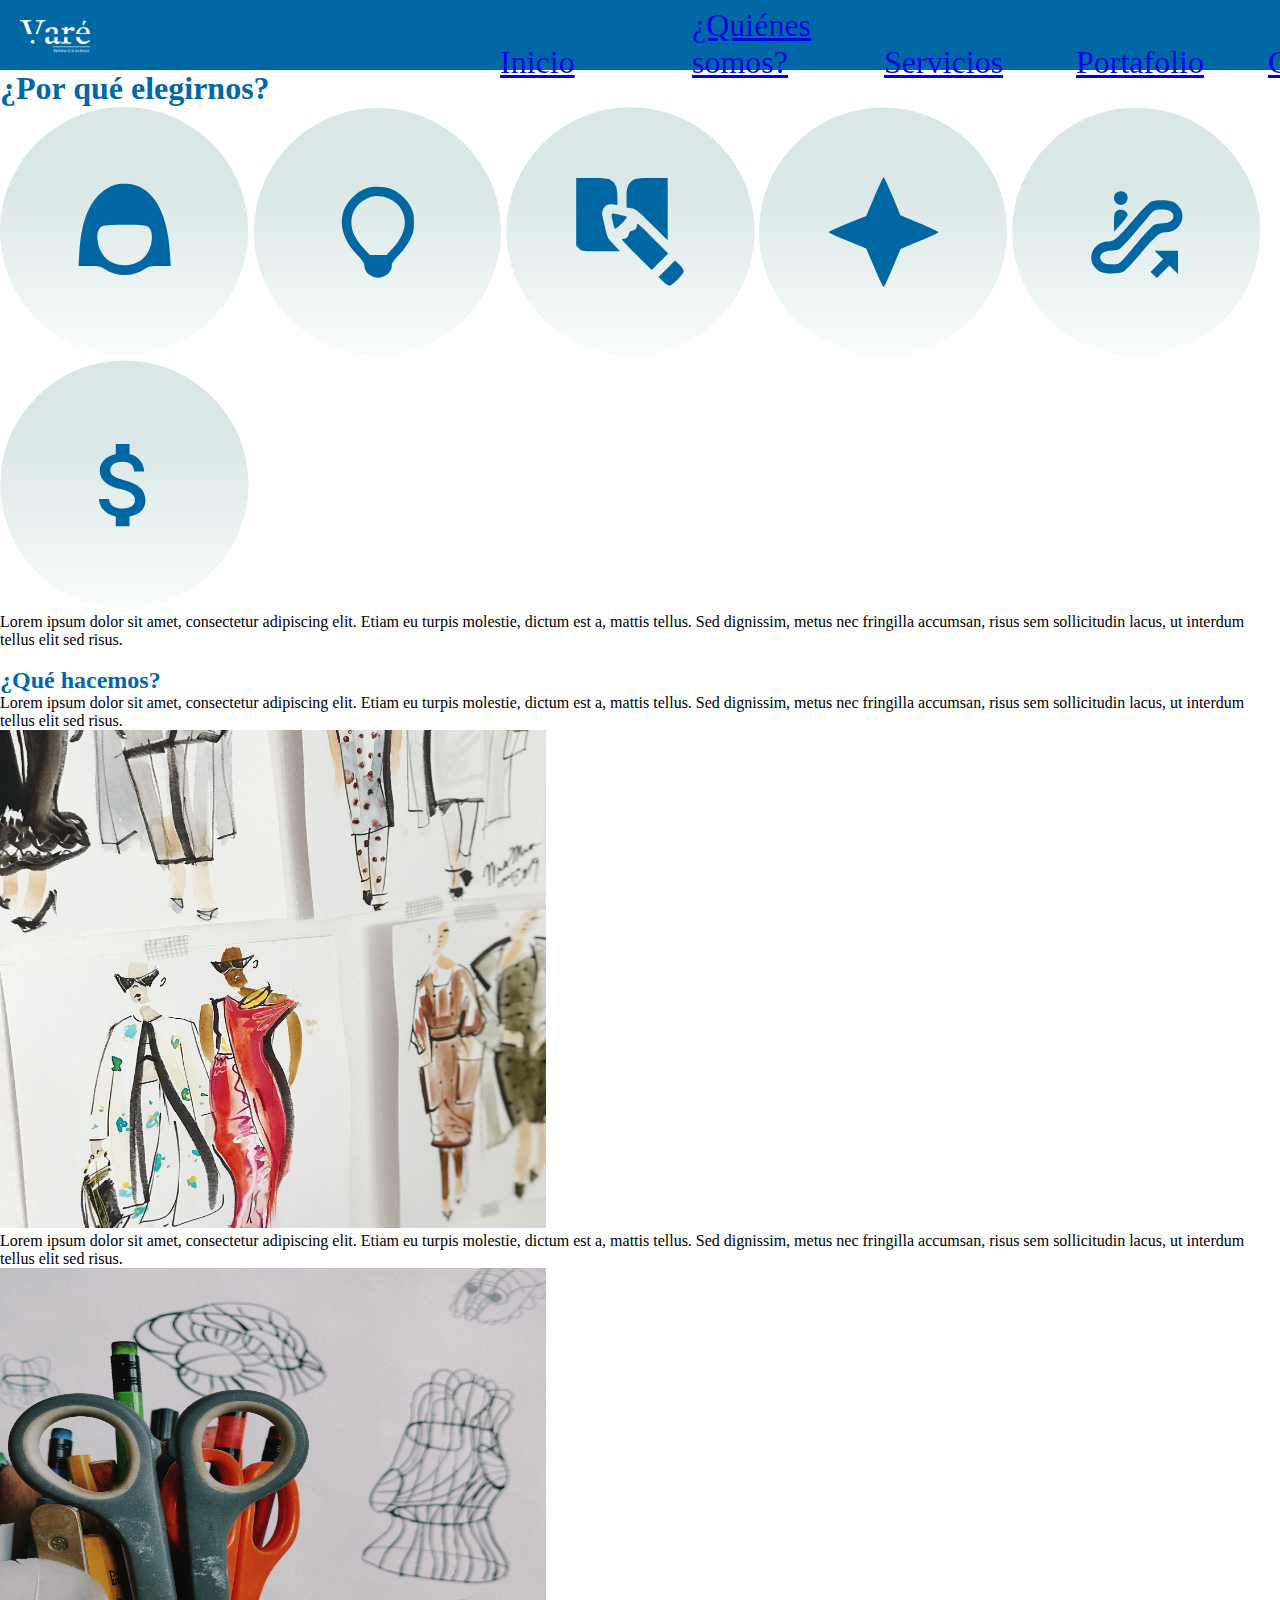
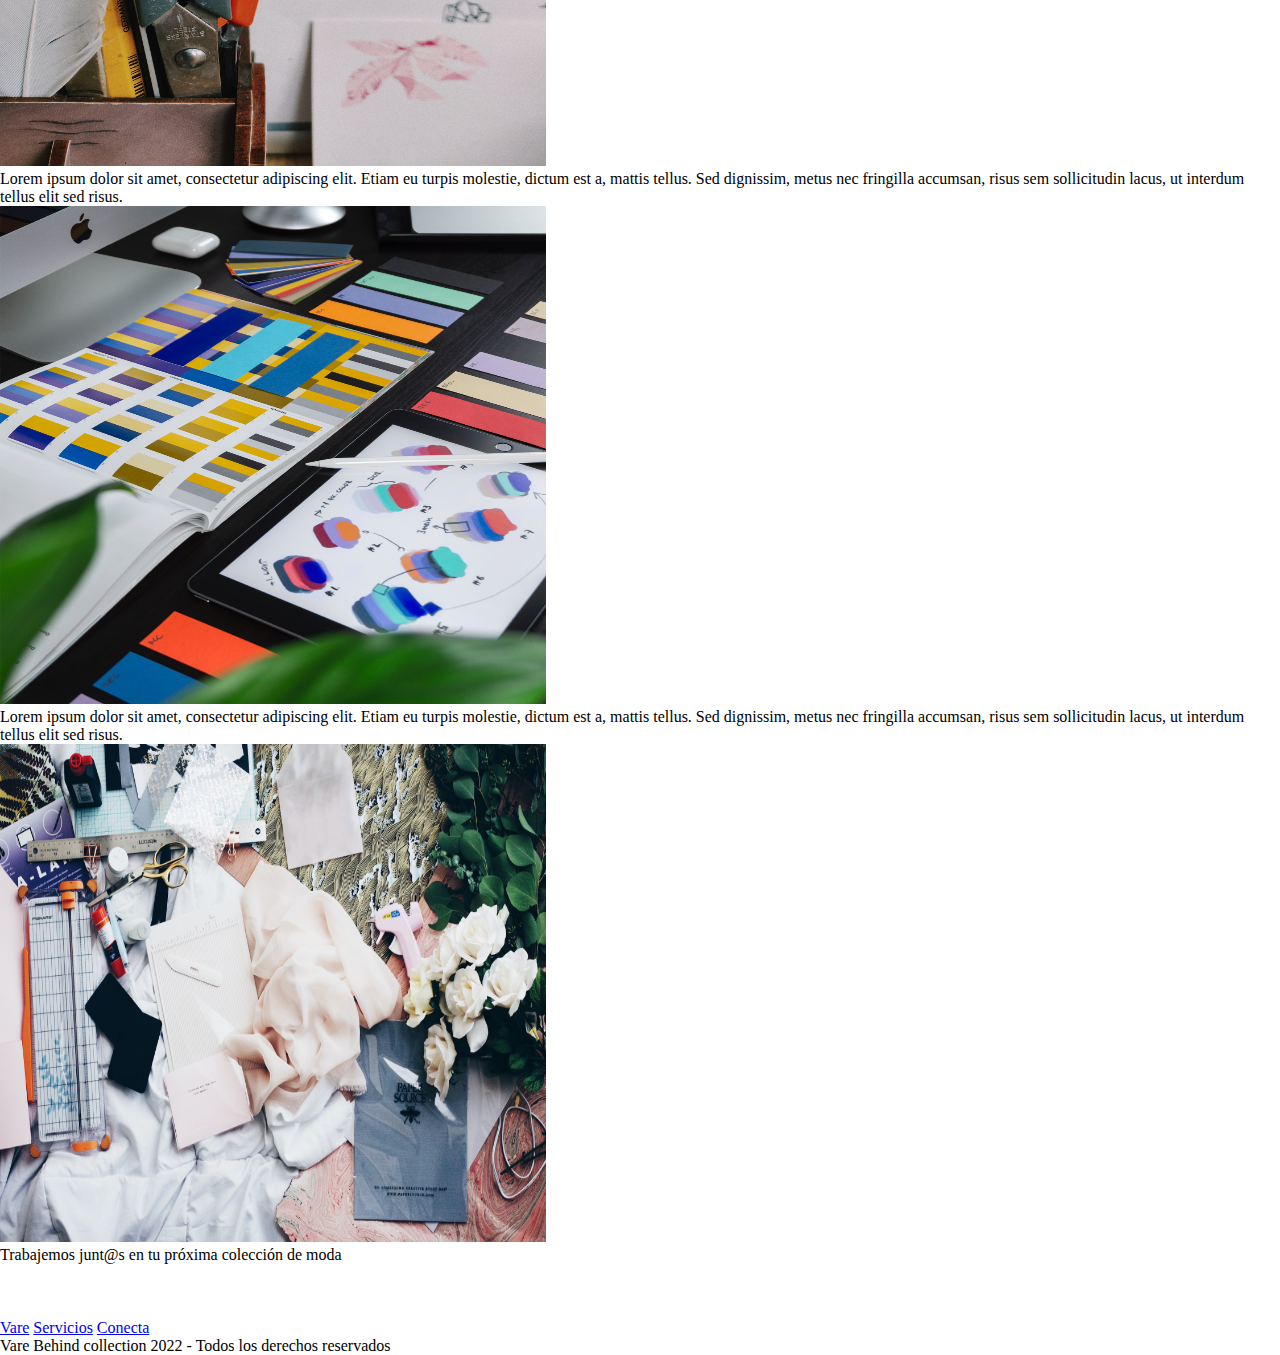
<file: index.html>
<!DOCTYPE html>
<html lang="en">

<head>

    <meta charset="UTF-8">
    <meta http-equiv="X-UA-Compatible" content="IE=edge">
    <meta name="viewport" content="width=device-width, initial-scale=1.0">
    <title>Inicio</title>
    <link rel="icon" type="image/x-icon" href="Assets/favicon.png">
    <link rel="preconnect" href="https://fonts.googleapis.com">
    <link rel="preconnect" href="https://fonts.gstatic.com" crossorigin>
    <link href="https://fonts.googleapis.com/css2?family=Poppins:wght@100;400&display=swap" rel="stylesheet">
    <link rel="preconnect" href="https://fonts.googleapis.com">
    <link rel="preconnect" href="https://fonts.gstatic.com" crossorigin>
    <link href="https://fonts.googleapis.com/css2?family=Poppins:wght@100;400;600&display=swap" rel="stylesheet">
    <link rel="preconnect" href="https://fonts.googleapis.com">
    <link rel="preconnect" href="https://fonts.gstatic.com" crossorigin>
    <link href="https://fonts.googleapis.com/css2?family=Poppins:wght@100;400;600;700&display=swap" rel="stylesheet">
    <link rel="stylesheet" href="CSS/style.css">

</head>

<body>

    <header class="navBackground">
        <img src="Assets/favicon.png" alt="Logo marca Vare" width="70">
        <nav>
            <ul>
                <li><a href="index.html">Inicio</a></li>
                <li><a href="quienessomos.html">¿Quiénes somos?</a></li>
                <li><a href="servicios.html">Servicios</a></li>
                <li><a href="portafolio.html">Portafolio</a></li>
                <li><a href="contacto.html">Contactanos</a></li>
            </ul>
        </nav>
    </header>

    <section>
        <h1>¿Por qué elegirnos?</h1>
    </section>

    <section class="flex-container">
        <img src="Assets/01 Inicio/Usuario.svg" alt="icono usuario" width="249">
        <img src="Assets/01 Inicio/Innovacion.svg" alt="icono Innovación" width="249">
        <img src="Assets/01 Inicio/metodologia.svg" alt="icono metodología" width="249">
        <img src="Assets/01 Inicio/diferentes.svg" alt="icono unicos" width="249">
        <img src="Assets/01 Inicio/logros.svg" alt="icono logros" width="249">
        <img src="Assets/01 Inicio/asequibles.svg" alt="icono precios asequibles" width="249">
    </section>

    <section>
        <p>Lorem ipsum dolor sit amet, consectetur adipiscing elit. Etiam eu turpis molestie, dictum est a, mattis
            tellus. Sed dignissim, metus nec fringilla accumsan, risus sem sollicitudin lacus, ut interdum tellus elit
            sed risus. </p>
    </section>

    <br>

    <section>
        <h2>¿Qué hacemos?</h2>
    </section>

    <section>
        <p>Lorem ipsum dolor sit amet, consectetur adipiscing elit. Etiam eu turpis molestie, dictum est a, mattis
            tellus. Sed dignissim, metus nec fringilla accumsan, risus sem sollicitudin lacus, ut interdum tellus elit
            sed risus. </p>
        <img src="Assets/01 Inicio/inicio1.jpg" alt="imágen de moda" width="546" height="498">
    </section>

    <section>
        <p>Lorem ipsum dolor sit amet, consectetur adipiscing elit. Etiam eu turpis molestie, dictum est a, mattis
            tellus. Sed dignissim, metus nec fringilla accumsan, risus sem sollicitudin lacus, ut interdum tellus elit
            sed risus. </p>
        <img src="Assets/01 Inicio/inicio2.jpg" alt="imágen de moda" width="546" height="498">
    </section>

    <section>
        <p>Lorem ipsum dolor sit amet, consectetur adipiscing elit. Etiam eu turpis molestie, dictum est a, mattis
            tellus. Sed dignissim, metus nec fringilla accumsan, risus sem sollicitudin lacus, ut interdum tellus elit
            sed risus. </p>
        <img src="Assets/01 Inicio/inicio3.jpg" alt="imágen de moda" width="546" height="498">
    </section>

    <section>
        <p>Lorem ipsum dolor sit amet, consectetur adipiscing elit. Etiam eu turpis molestie, dictum est a, mattis
            tellus. Sed dignissim, metus nec fringilla accumsan, risus sem sollicitudin lacus, ut interdum tellus elit
            sed risus. </p>
        <img src="Assets/01 Inicio/inicio4.jpg" alt="imágen de moda" width="546" height="498">
    </section>

    <section>
        <p>Trabajemos junt@s en tu próxima colección de moda </p>
    </section>


    <br>

    <footer>
        <img src="Assets/favicon.png" alt="Logo marca Vare" width="70"> <br>

        <a href="quienessomos.html">Vare</a>
        <a href="servicios.html">Servicios</a>
        <a href="contacto.html">Conecta</a>

        <p>Vare Behind collection 2022 - Todos los derechos reservados</p>
    </footer>

</body>

</html>
</file>
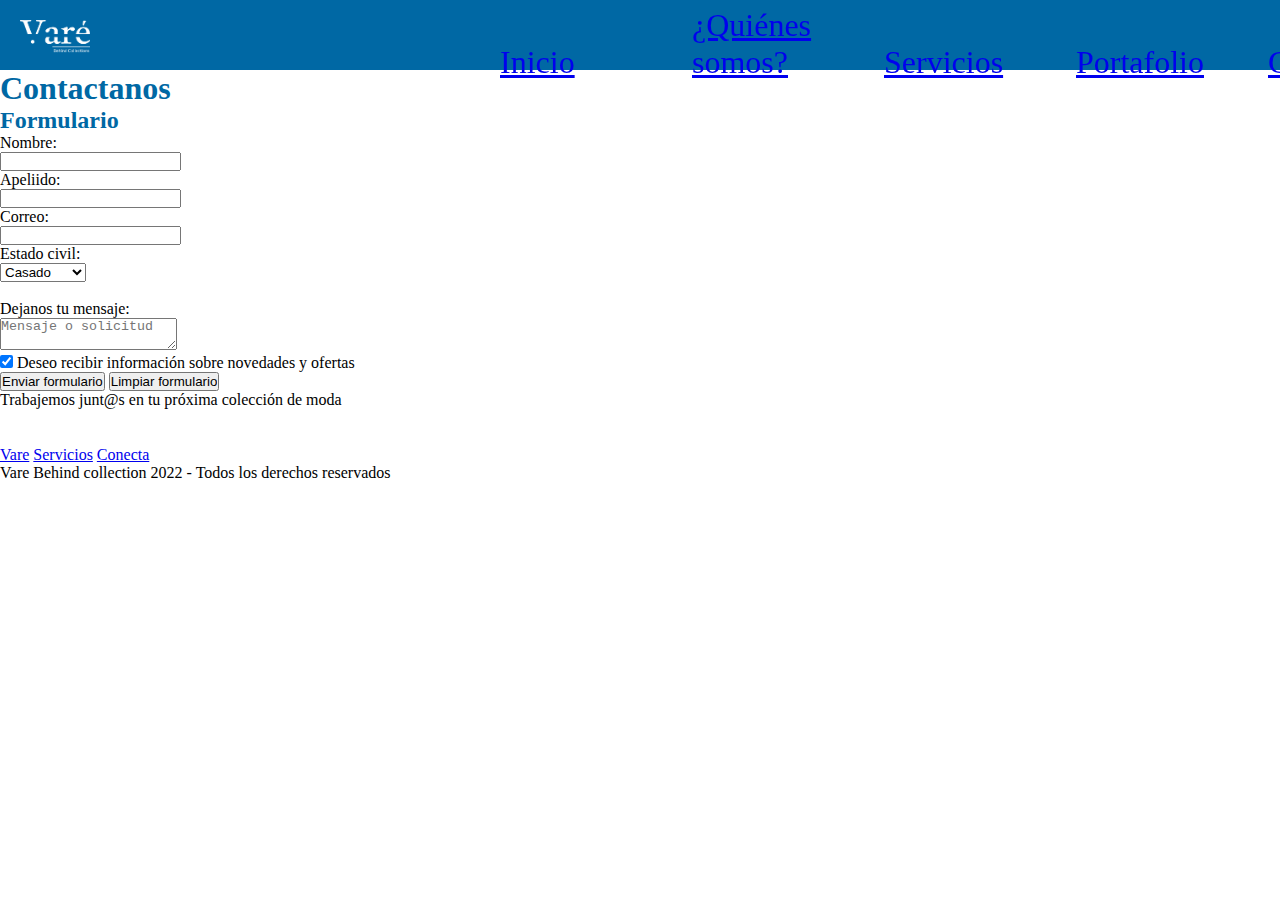
<file: contacto.html>
<!DOCTYPE html>
<html lang="en">

<head>
  <meta charset="UTF-8">
  <meta http-equiv="X-UA-Compatible" content="IE=edge">
  <meta name="viewport" content="width=device-width, initial-scale=1.0">
  <title>Contactanos</title>
  <link rel="icon" type="image/x-icon" href="Assets/favicon.png">
  <link rel="preconnect" href="https://fonts.gstatic.com" crossorigin>
  <link href="https://fonts.googleapis.com/css2?family=Poppins:wght@100;400&display=swap" rel="stylesheet">
  <link rel="preconnect" href="https://fonts.googleapis.com">
  <link rel="preconnect" href="https://fonts.gstatic.com" crossorigin>
  <link href="https://fonts.googleapis.com/css2?family=Poppins:wght@100;400;600&display=swap" rel="stylesheet">
  <link rel="preconnect" href="https://fonts.googleapis.com">
  <link rel="preconnect" href="https://fonts.gstatic.com" crossorigin>
  <link href="https://fonts.googleapis.com/css2?family=Poppins:wght@100;400;600;700&display=swap" rel="stylesheet">
  <link rel="stylesheet" href="CSS/style.css">
</head>

<body>
  <header class="navBackground">
    <img src="Assets/favicon.png" alt="Logo marca Vare" width="70">
    <nav>
      <ul>
        <li><a href="index.html">Inicio</a></li>
        <li><a href="quienessomos.html">¿Quiénes somos?</a></li>
        <li><a href="servicios.html">Servicios</a></li>
        <li><a href="portafolio.html">Portafolio</a></li>
        <li><a href="contacto.html">Contactanos</a></li>
      </ul>
    </nav>
  </header>

  <section>
    <h1>Contactanos</h1>
  </section>

  <section>
    <h2>Formulario</h2>
    <form>
      <!--<form action="/action_page.php"> en caso de estar conectado a base de datos  -->
      <label for="fname">Nombre:</label><br>
      <input type="text" id="fname" name="fname"><br>

      <label for="lname">Apeliido:</label><br>
      <input type="text" id="lname" name="lname"><br>

      <label for="correo">Correo:</label><br>
      <input type="email" id="correo" name="correo">

      <p>Estado civil:</p>
      <select name="civil">
        <option value="casado">Casado</option>
        <option value="soltero">Soltero</option>
        <option value="unionlibre">Unión libre</option>
      </select> <br> <br>

      <label for="Observaciones"> Dejanos tu mensaje:<br>
        <textarea placeholder="Mensaje o solicitud"></textarea>
      </label>

      <p>
        <input type="checkbox" name="info" checked="checked" /> Deseo recibir información sobre novedades y ofertas
      </p>

      <input type="submit" value="Enviar formulario" />
      <input type="reset" value="Limpiar formulario" />

    </form>
  </section>

  <section>
    <p>Trabajemos junt@s en tu próxima colección de moda </p>
  </section>

  <footer>
    <img src="Assets/favicon.png" alt="Logo marca Vare" width="70"> <br>

    <a href="quienessomos.html">Vare</a>
    <a href="servicios.html">Servicios</a>
    <a href="contacto.html">Conecta</a>

    <p>Vare Behind collection 2022 - Todos los derechos reservados</p>
  </footer>

</body>

</html>
</file>
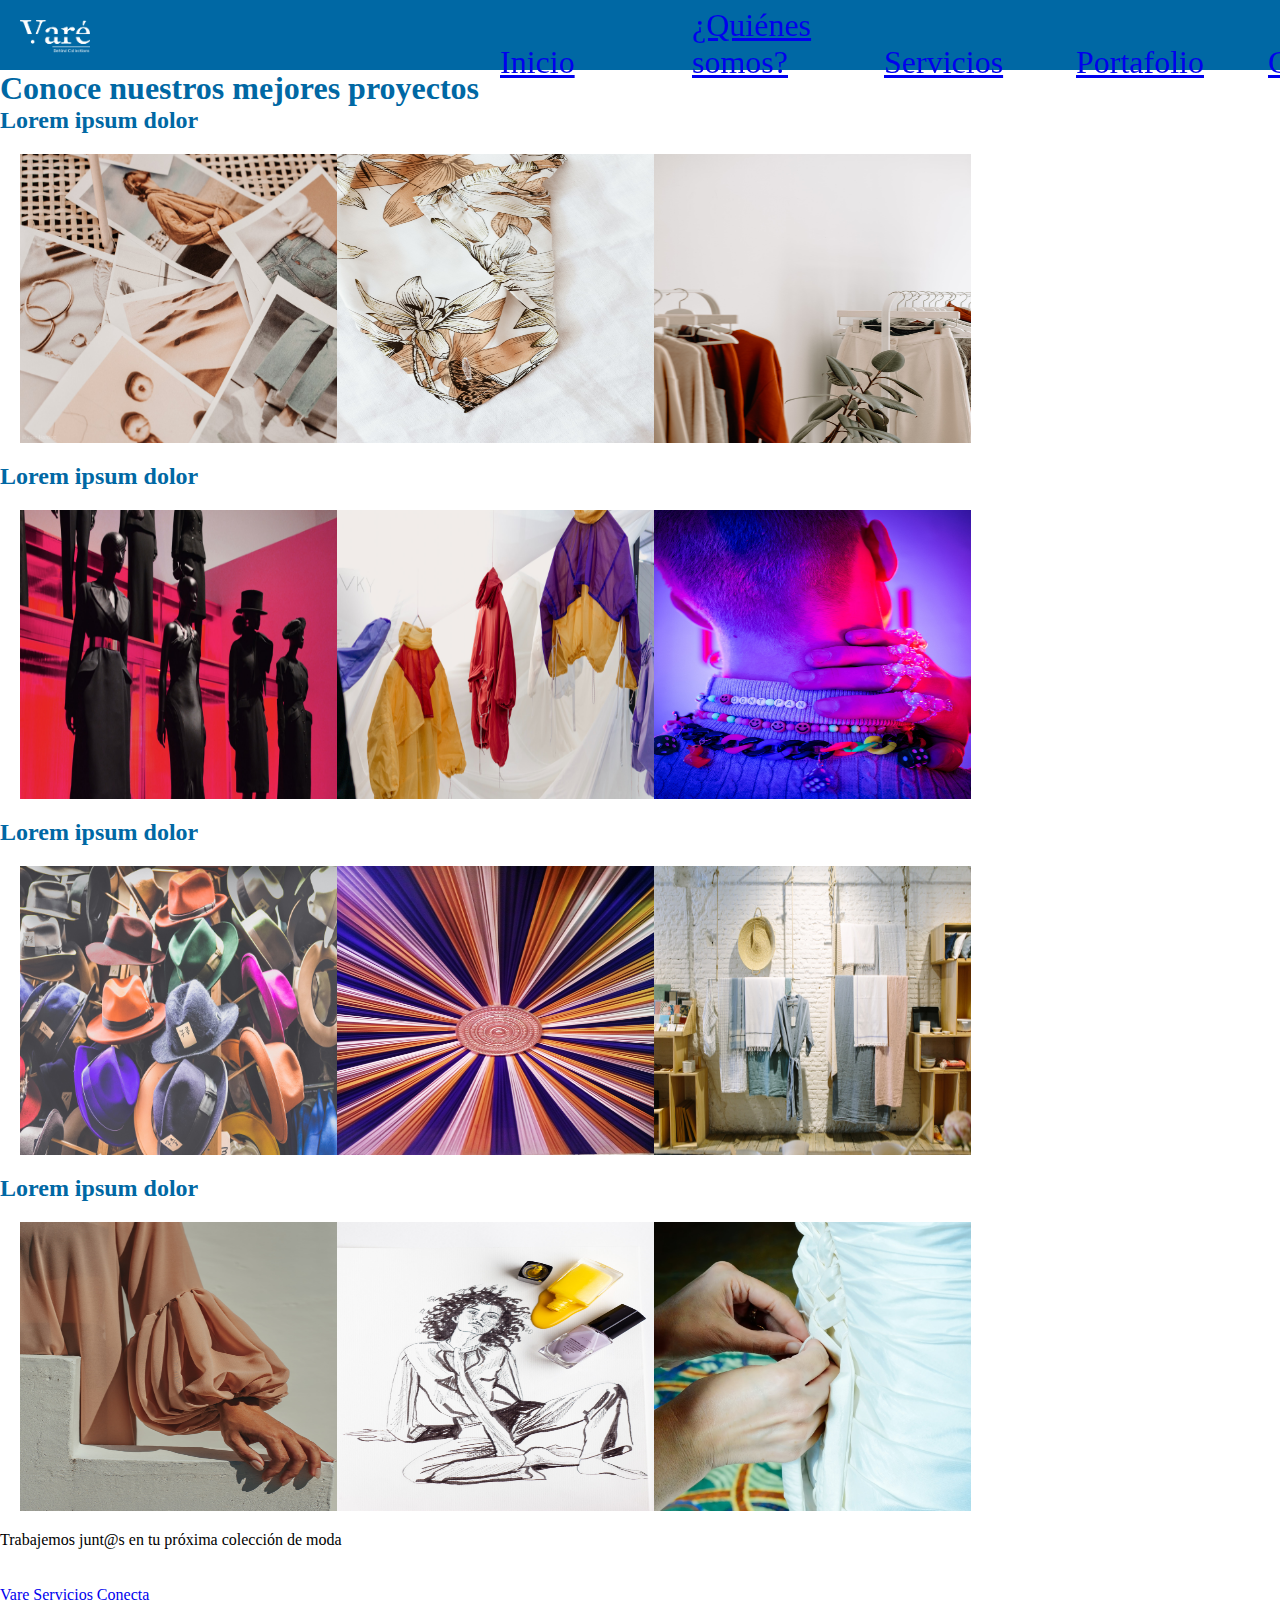
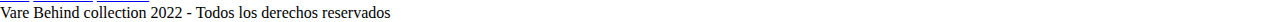
<file: portafolio.html>
<!DOCTYPE html>
<html lang="en">

<head>
    <meta charset="UTF-8">
    <meta http-equiv="X-UA-Compatible" content="IE=edge">
    <meta name="viewport" content="width=device-width, initial-scale=1.0">
    <title>Portaflio</title>
    <link rel="icon" type="image/x-icon" href="Assets/favicon.png">
    <link rel="preconnect" href="https://fonts.gstatic.com" crossorigin>
    <link href="https://fonts.googleapis.com/css2?family=Poppins:wght@100;400&display=swap" rel="stylesheet">
    <link rel="preconnect" href="https://fonts.googleapis.com">
    <link rel="preconnect" href="https://fonts.gstatic.com" crossorigin>
    <link href="https://fonts.googleapis.com/css2?family=Poppins:wght@100;400;600&display=swap" rel="stylesheet">
    <link rel="preconnect" href="https://fonts.googleapis.com">
    <link rel="preconnect" href="https://fonts.gstatic.com" crossorigin>
    <link href="https://fonts.googleapis.com/css2?family=Poppins:wght@100;400;600;700&display=swap" rel="stylesheet">
    <link rel="stylesheet" href="CSS/style.css">
</head>

<body>

    <header class="navBackground">
        <img src="Assets/favicon.png" alt="Logo marca Vare" width="70">
        <nav>
            <ul>
                <li><a href="index.html">Inicio</a></li>
                <li><a href="quienessomos.html">¿Quiénes somos?</a></li>
                <li><a href="servicios.html">Servicios</a></li>
                <li><a href="portafolio.html">Portafolio</a></li>
                <li><a href="contacto.html">Contactanos</a></li>
            </ul>
        </nav>
    </header>

    <section>
        <h1>Conoce nuestros mejores proyectos</h1>
    </section>

    <section><h2>Lorem ipsum dolor </h2></section>

    <section class="flex-container-portafolio">
        <img src="Assets/04 Portafolio/portafolio 1.jpg" alt="imágen de fotografías" width="317" height="289">
        <img src="Assets/04 Portafolio/portafolio 2.jpg" alt="imágen de fotografías" width="317" height="289">
        <img src="Assets/04 Portafolio/portafolio 3.jpg" alt="imágen de fotografías" width="317" height="289">
    </section>

    <section><h2>Lorem ipsum dolor </h2></section>

    <section class="flex-container-portafolio">
        <img src="Assets/04 Portafolio/portafolio 4.jpg" alt="imágen de fotografías" width="317" height="289">
        <img src="Assets/04 Portafolio/portafolio 5.jpg" alt="imágen de fotografías" width="317" height="289">
        <img src="Assets/04 Portafolio/portafolio 6.jpg" alt="imágen de fotografías" width="317" height="289">
    </section>

    <section><h2>Lorem ipsum dolor </h2></section>

    <section class="flex-container-portafolio">
        <img src="Assets/04 Portafolio/portafolio 7.jpg" alt="imágen de fotografías" width="317" height="289">
        <img src="Assets/04 Portafolio/portafolio 8.jpg" alt="imágen de fotografías" width="317" height="289">
        <img src="Assets/04 Portafolio/portafolio 9.jpg" alt="imágen de fotografías" width="317" height="289">
    </section>

    <section><h2>Lorem ipsum dolor </h2></section>

    <section class="flex-container-portafolio">
        <img src="Assets/04 Portafolio/portafolio 10.jpg" alt="imágen de fotografías" width="317" height="289">
        <img src="Assets/04 Portafolio/portafolio 11.jpg" alt="imágen de fotografías" width="317" height="289">
        <img src="Assets/04 Portafolio/portafolio 12.jpg" alt="imágen de fotografías" width="317" height="289">
    </section>

    <section>
        <p>Trabajemos junt@s en tu próxima colección de moda </p>
    </section>

    <footer>
        <img src="Assets/favicon.png" alt="Logo marca Vare" width="70"> <br>

        <a href="quienessomos.html">Vare</a>
        <a href="servicios.html">Servicios</a>
        <a href="contacto.html">Conecta</a>

        <p>Vare Behind collection 2022 - Todos los derechos reservados</p>
    </footer>

</body>

</html>
</file>
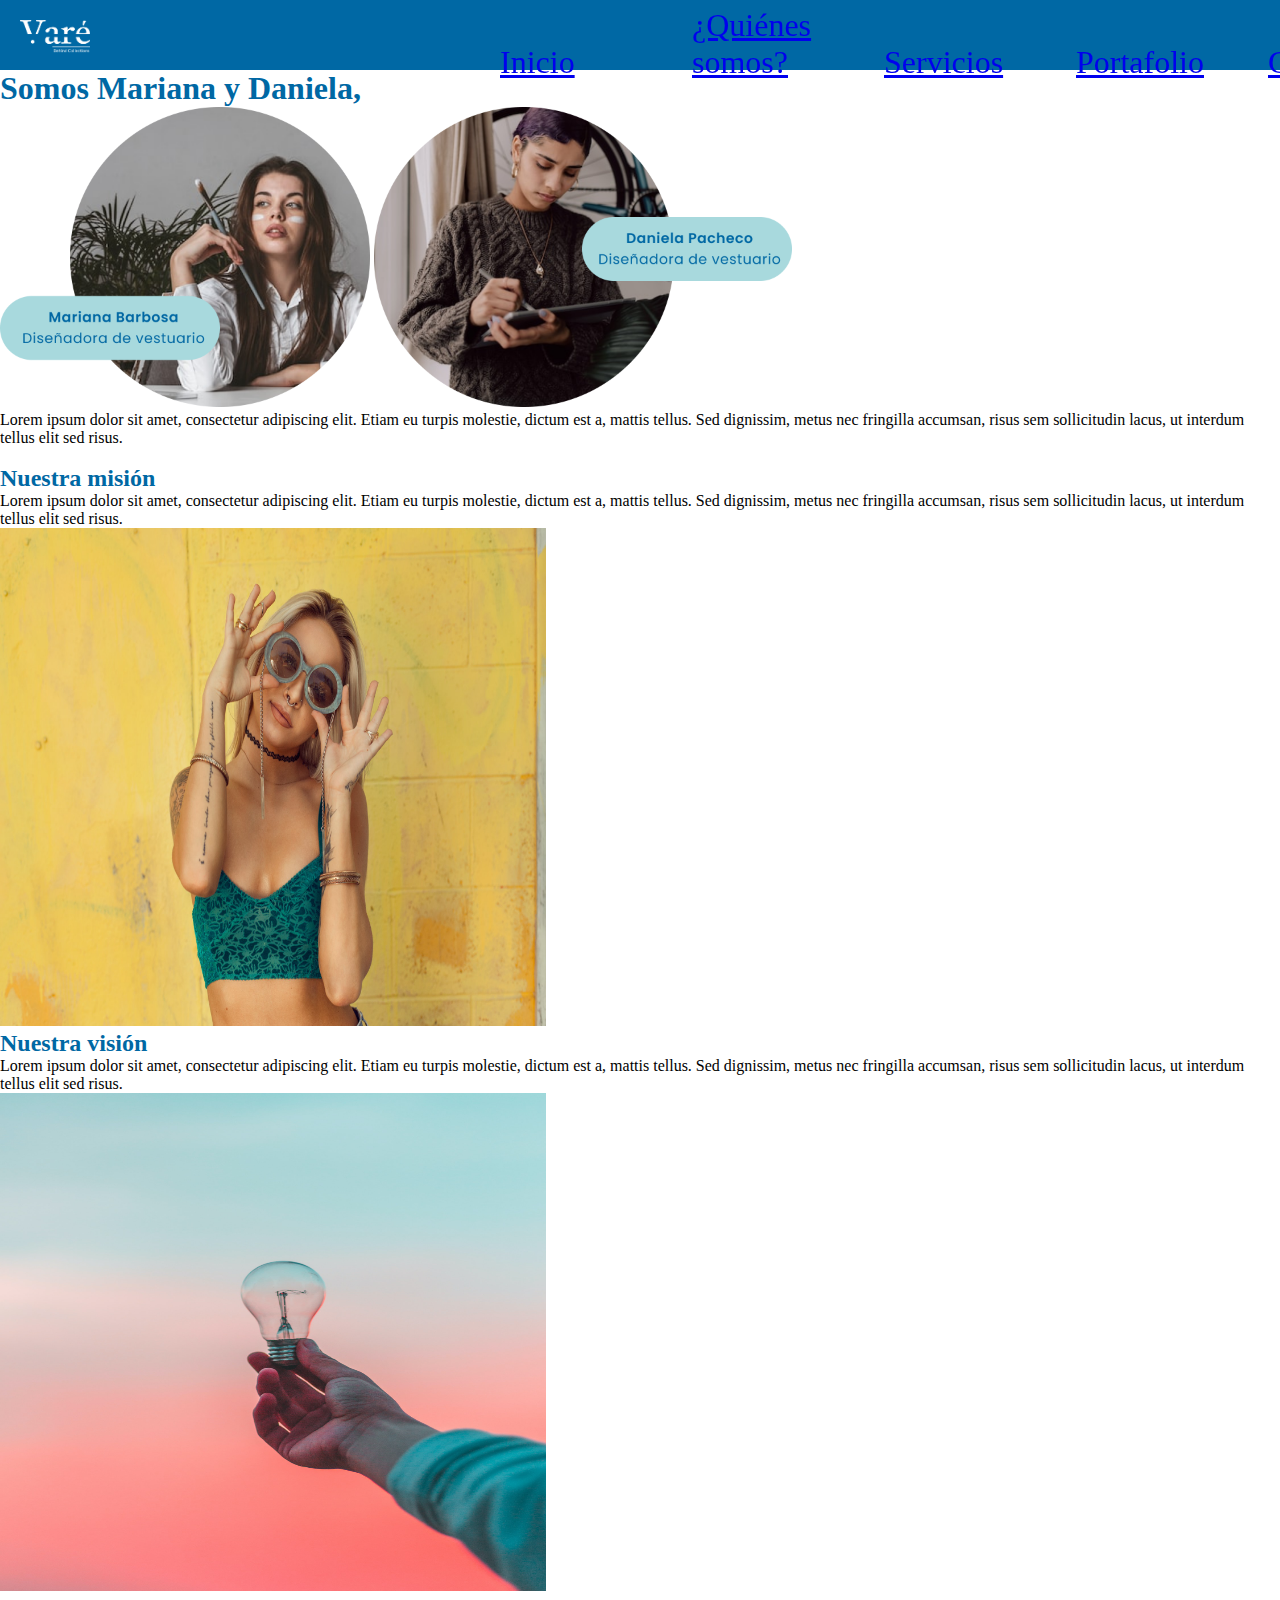
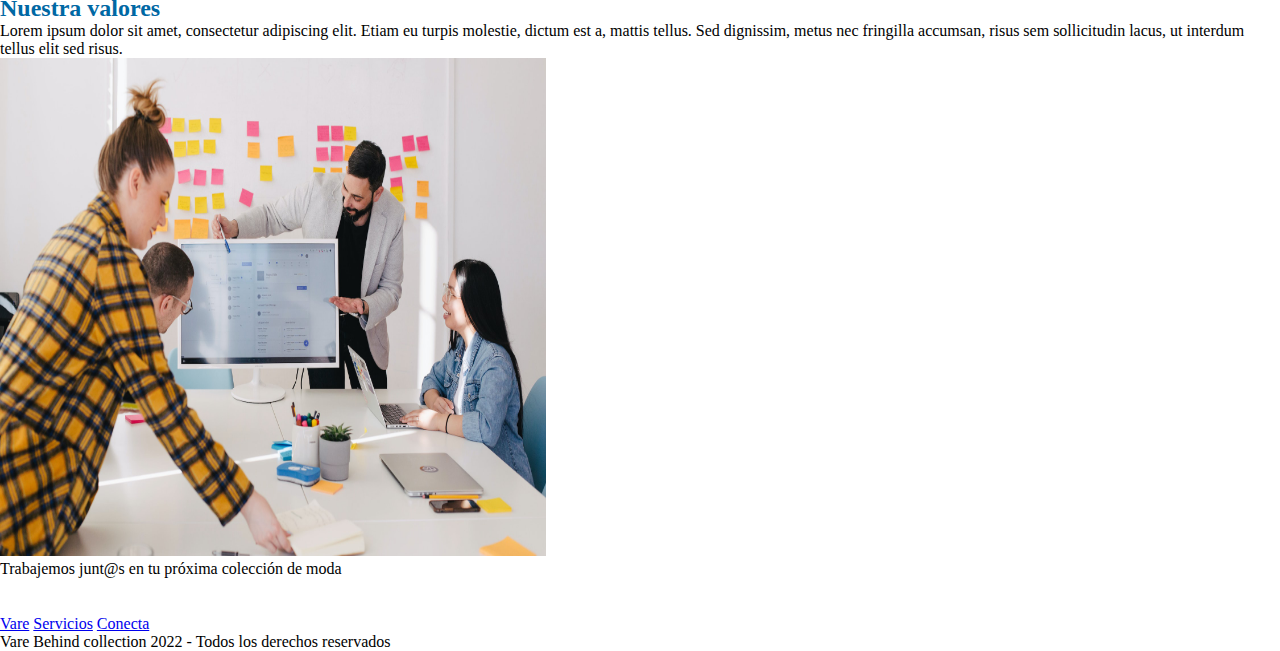
<file: quienessomos.html>
<!DOCTYPE html>
<html lang="en">

<head>
    <meta charset="UTF-8">
    <meta http-equiv="X-UA-Compatible" content="IE=edge">
    <meta name="viewport" content="width=device-width, initial-scale=1.0">
    <title>¿Quiénes somos?</title>
    <link rel="icon" type="image/x-icon" href="Assets/favicon.png">
    <link rel="preconnect" href="https://fonts.gstatic.com" crossorigin>
    <link href="https://fonts.googleapis.com/css2?family=Poppins:wght@100;400&display=swap" rel="stylesheet">
    <link rel="preconnect" href="https://fonts.googleapis.com">
    <link rel="preconnect" href="https://fonts.gstatic.com" crossorigin>
    <link href="https://fonts.googleapis.com/css2?family=Poppins:wght@100;400;600&display=swap" rel="stylesheet">
    <link rel="preconnect" href="https://fonts.googleapis.com">
    <link rel="preconnect" href="https://fonts.gstatic.com" crossorigin>
    <link href="https://fonts.googleapis.com/css2?family=Poppins:wght@100;400;600;700&display=swap" rel="stylesheet">
    <link rel="stylesheet" href="CSS/style.css">
</head>

<body>

    <header class="navBackground">
        <img src="Assets/favicon.png" alt="Logo marca Vare" width="70">
        <nav>
            <ul>
                <li><a href="index.html">Inicio</a></li>
                <li><a href="quienessomos.html">¿Quiénes somos?</a></li>
                <li><a href="servicios.html">Servicios</a></li>
                <li><a href="portafolio.html">Portafolio</a></li>
                <li><a href="contacto.html">Contactanos</a></li>
            </ul>
        </nav>
    </header>

    <section>
        <h1>Somos Mariana y Daniela,</h1>
    </section>

    <section class="flex-container">
        <img src="Assets/02 Quienes somos/Disenador1.png" alt="Imagen Diseñadora Mariana" height="300">
        <img src="Assets/02 Quienes somos/Disenador2.png" alt="Imagen Diseñadora Daniela" height="300">
    </section>

    <section>
        <p>Lorem ipsum dolor sit amet, consectetur adipiscing elit. Etiam eu turpis molestie, dictum est a, mattis
            tellus. Sed dignissim, metus nec fringilla accumsan, risus sem sollicitudin lacus, ut interdum tellus elit
            sed risus. </p>
    </section>

    <br>

    <section>
        <h2>Nuestra misión</h2>
    </section>

    <section>
        <p>Lorem ipsum dolor sit amet, consectetur adipiscing elit. Etiam eu turpis molestie, dictum est a, mattis
            tellus. Sed dignissim, metus nec fringilla accumsan, risus sem sollicitudin lacus, ut interdum tellus elit
            sed risus. </p>
        <img src="Assets/02 Quienes somos/nosotros 3.jpg" alt="imágen de moda" width="546" height="498">
    </section>

    <section>
        <h2>Nuestra visión</h2>
    </section>

    <section>
        <p>Lorem ipsum dolor sit amet, consectetur adipiscing elit. Etiam eu turpis molestie, dictum est a, mattis
            tellus. Sed dignissim, metus nec fringilla accumsan, risus sem sollicitudin lacus, ut interdum tellus elit
            sed risus. </p>
        <img src="Assets/02 Quienes somos/nosotros 4.jpg" alt="imágen de moda" width="546" height="498">
    </section>

    <section>
        <h2>Nuestra valores</h2>
    </section>

    <section>
        <p>Lorem ipsum dolor sit amet, consectetur adipiscing elit. Etiam eu turpis molestie, dictum est a, mattis
            tellus. Sed dignissim, metus nec fringilla accumsan, risus sem sollicitudin lacus, ut interdum tellus elit
            sed risus. </p>
        <img src="Assets/02 Quienes somos/nosotros 5.jpg" alt="imágen de moda" width="546" height="498">
    </section>

    <section>
        <p>Trabajemos junt@s en tu próxima colección de moda </p>
    </section>

    <footer>
        <img src="Assets/favicon.png" alt="Logo marca Vare" width="70"> <br>

        <a href="quienessomos.html">Vare</a>
        <a href="servicios.html">Servicios</a>
        <a href="contacto.html">Conecta</a>

        <p>Vare Behind collection 2022 - Todos los derechos reservados</p>
    </footer>

</body>

</html>
</file>
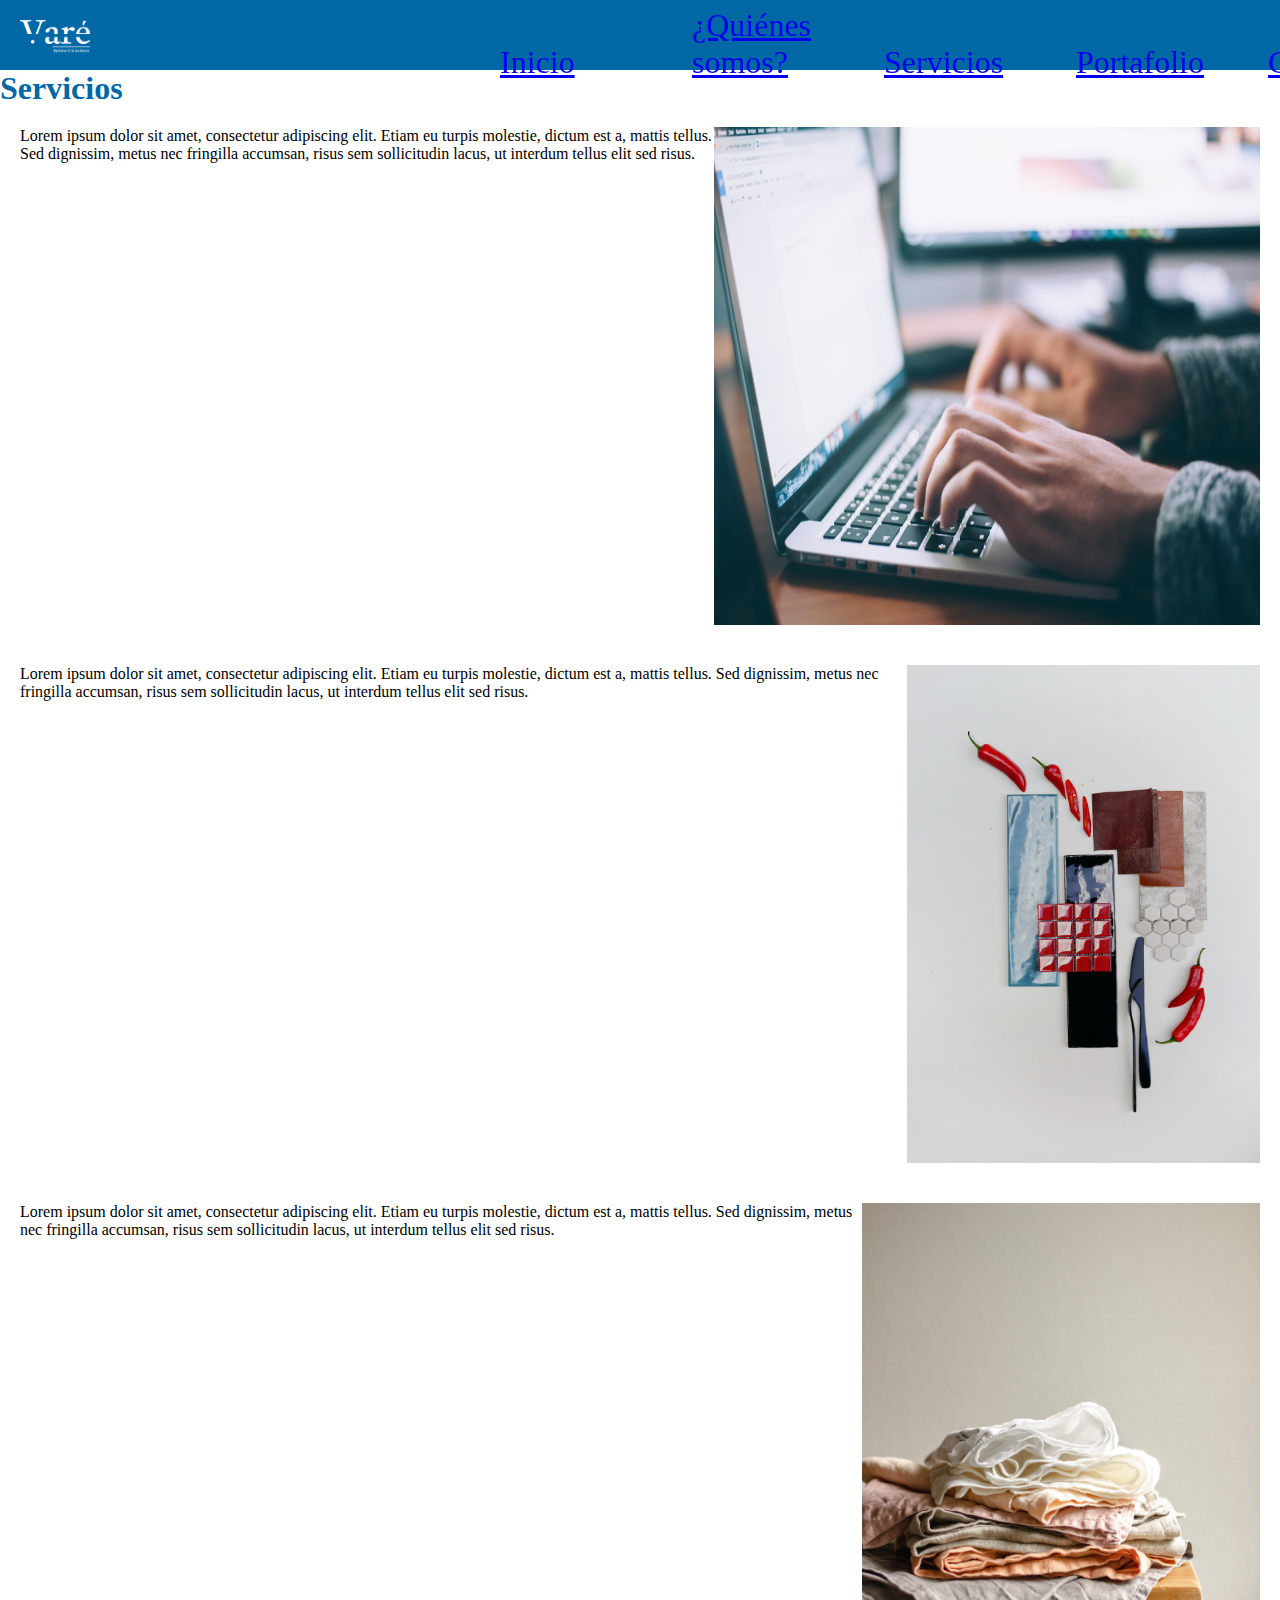
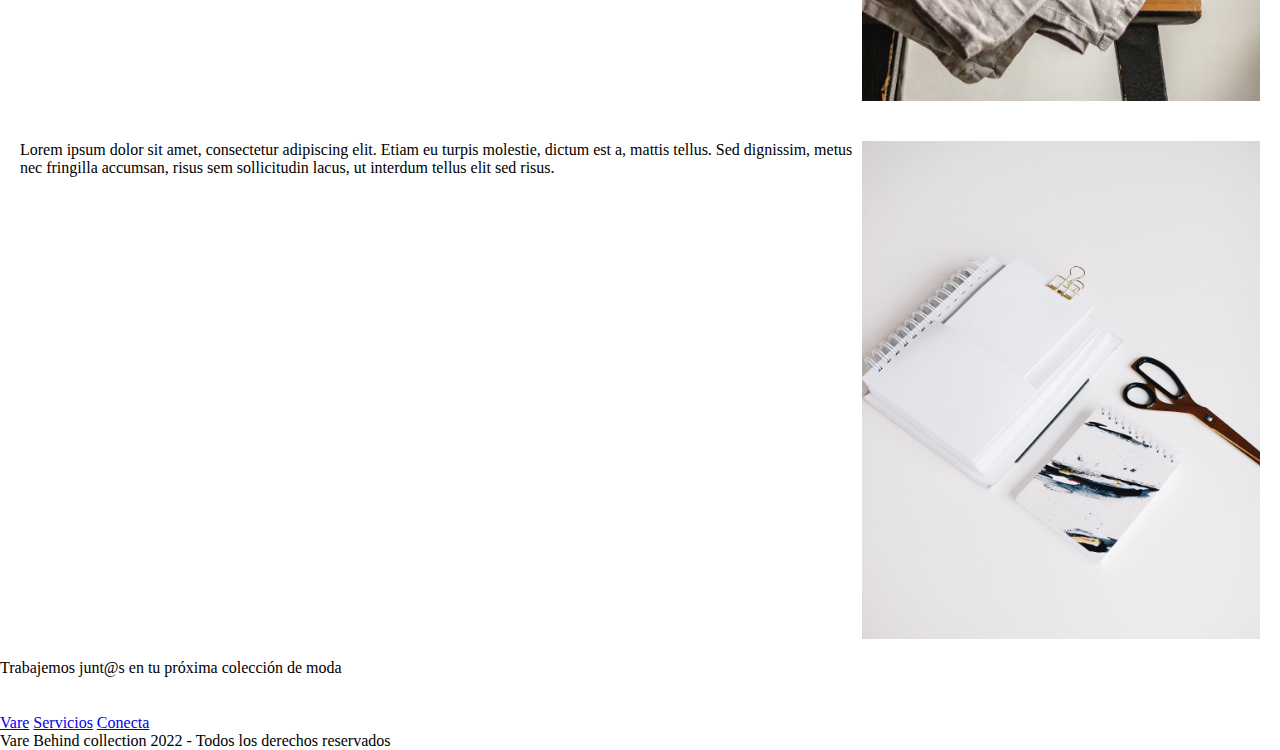
<file: servicios.html>
<!DOCTYPE html>
<html lang="en">

<head>
    <meta charset="UTF-8">
    <meta http-equiv="X-UA-Compatible" content="IE=edge">
    <meta name="viewport" content="width=device-width, initial-scale=1.0">
    <title>Servicios</title>
    <link rel="icon" type="image/x-icon" href="Assets/favicon.png">
    <link rel="preconnect" href="https://fonts.gstatic.com" crossorigin>
    <link href="https://fonts.googleapis.com/css2?family=Poppins:wght@100;400&display=swap" rel="stylesheet">
    <link rel="preconnect" href="https://fonts.googleapis.com">
    <link rel="preconnect" href="https://fonts.gstatic.com" crossorigin>
    <link href="https://fonts.googleapis.com/css2?family=Poppins:wght@100;400;600&display=swap" rel="stylesheet">
    <link rel="preconnect" href="https://fonts.googleapis.com">
    <link rel="preconnect" href="https://fonts.gstatic.com" crossorigin>
    <link href="https://fonts.googleapis.com/css2?family=Poppins:wght@100;400;600;700&display=swap" rel="stylesheet">
    <link rel="stylesheet" href="CSS/style.css">
</head>

<body>

    <header class="navBackground">
        <img src="Assets/favicon.png" alt="Logo marca Vare" width="70">
        <nav>
            <ul>
                <li><a href="index.html">Inicio</a></li>
                <li><a href="quienessomos.html">¿Quiénes somos?</a></li>
                <li><a href="servicios.html">Servicios</a></li>
                <li><a href="portafolio.html">Portafolio</a></li>
                <li><a href="contacto.html">Contactanos</a></li>
            </ul>
        </nav>
    </header>

    <section>
        <h1>Servicios</h1>
    </section>

    <section class=flex-container-servicios>
        <p>Lorem ipsum dolor sit amet, consectetur adipiscing elit. Etiam eu turpis molestie, dictum est a, mattis
            tellus. Sed dignissim, metus nec fringilla accumsan, risus sem sollicitudin lacus, ut interdum tellus elit
            sed risus. </p>
        <img src="Assets/03 Servicios/servicios 1.jpg" alt="imágen de moda" width="546" height="498">
    </section>

    <section class=flex-container-servicios>
        <p>Lorem ipsum dolor sit amet, consectetur adipiscing elit. Etiam eu turpis molestie, dictum est a, mattis
            tellus. Sed dignissim, metus nec fringilla accumsan, risus sem sollicitudin lacus, ut interdum tellus elit
            sed risus. </p>
        <img src="Assets/03 Servicios/servicios 2.jpg" alt="imágen de moda" width="546" height="498">
    </section>

    <section class=flex-container-servicios>
        <p>Lorem ipsum dolor sit amet, consectetur adipiscing elit. Etiam eu turpis molestie, dictum est a, mattis
            tellus. Sed dignissim, metus nec fringilla accumsan, risus sem sollicitudin lacus, ut interdum tellus elit
            sed risus. </p>
        <img src="Assets/03 Servicios/servicios 3.jpg" alt="imágen de moda" width="546" height="498">
    </section>

    <section class=flex-container-servicios>
        <p>Lorem ipsum dolor sit amet, consectetur adipiscing elit. Etiam eu turpis molestie, dictum est a, mattis
            tellus. Sed dignissim, metus nec fringilla accumsan, risus sem sollicitudin lacus, ut interdum tellus elit
            sed risus. </p>
        <img src="Assets/03 Servicios/servicios 4.jpg" alt="imágen de moda" width="546" height="498">
    </section>

    <section>
        <p>Trabajemos junt@s en tu próxima colección de moda </p>
    </section>

    <footer>
        <img src="Assets/favicon.png" alt="Logo marca Vare" width="70"> <br>

        <a href="quienessomos.html">Vare</a>
        <a href="servicios.html">Servicios</a>
        <a href="contacto.html">Conecta</a>

        <p>Vare Behind collection 2022 - Todos los derechos reservados</p>
    </footer>

</body>

</html>
</file>
<file: CSS/style.css>
* {
   margin: 0;
   padding: 0;
}

h1,
h2 {
   color: #0068A4;
}

nav {
   position: relative;
   bottom: 70px;
   left: 500px;
}

.navBackground {
   background-color: #0068A4;
   ;
   position: sticky;
   top: 0px;
   height: 70px;
}

.navBackground img {
   padding: 20px;
}

ul {
   list-style: none;
   font-size: 0;
}

li {
   display: inline-block;
   width: 15%;
   position: relative;
   font-size: 2rem;
}

ul ul {
   position: relative;
   display: none;
}

ul ul li {
   display: block;
   width: 200px;
   padding: 10px;
}

ul ul li a {
   color: F7F9FB;
}

ul li:hover ul {
   position: absolute;
   display: block;
   background-color: D9D9D9;
}

body {
   overflow-x: hidden;
}

.flex-container-servicios {
   display: flex;
   padding: 20px;
   flex-direction: row;
}

.flex-container-portafolio {
   display: flex;
   padding: 20px;
   flex-direction: row;
}
</file>
